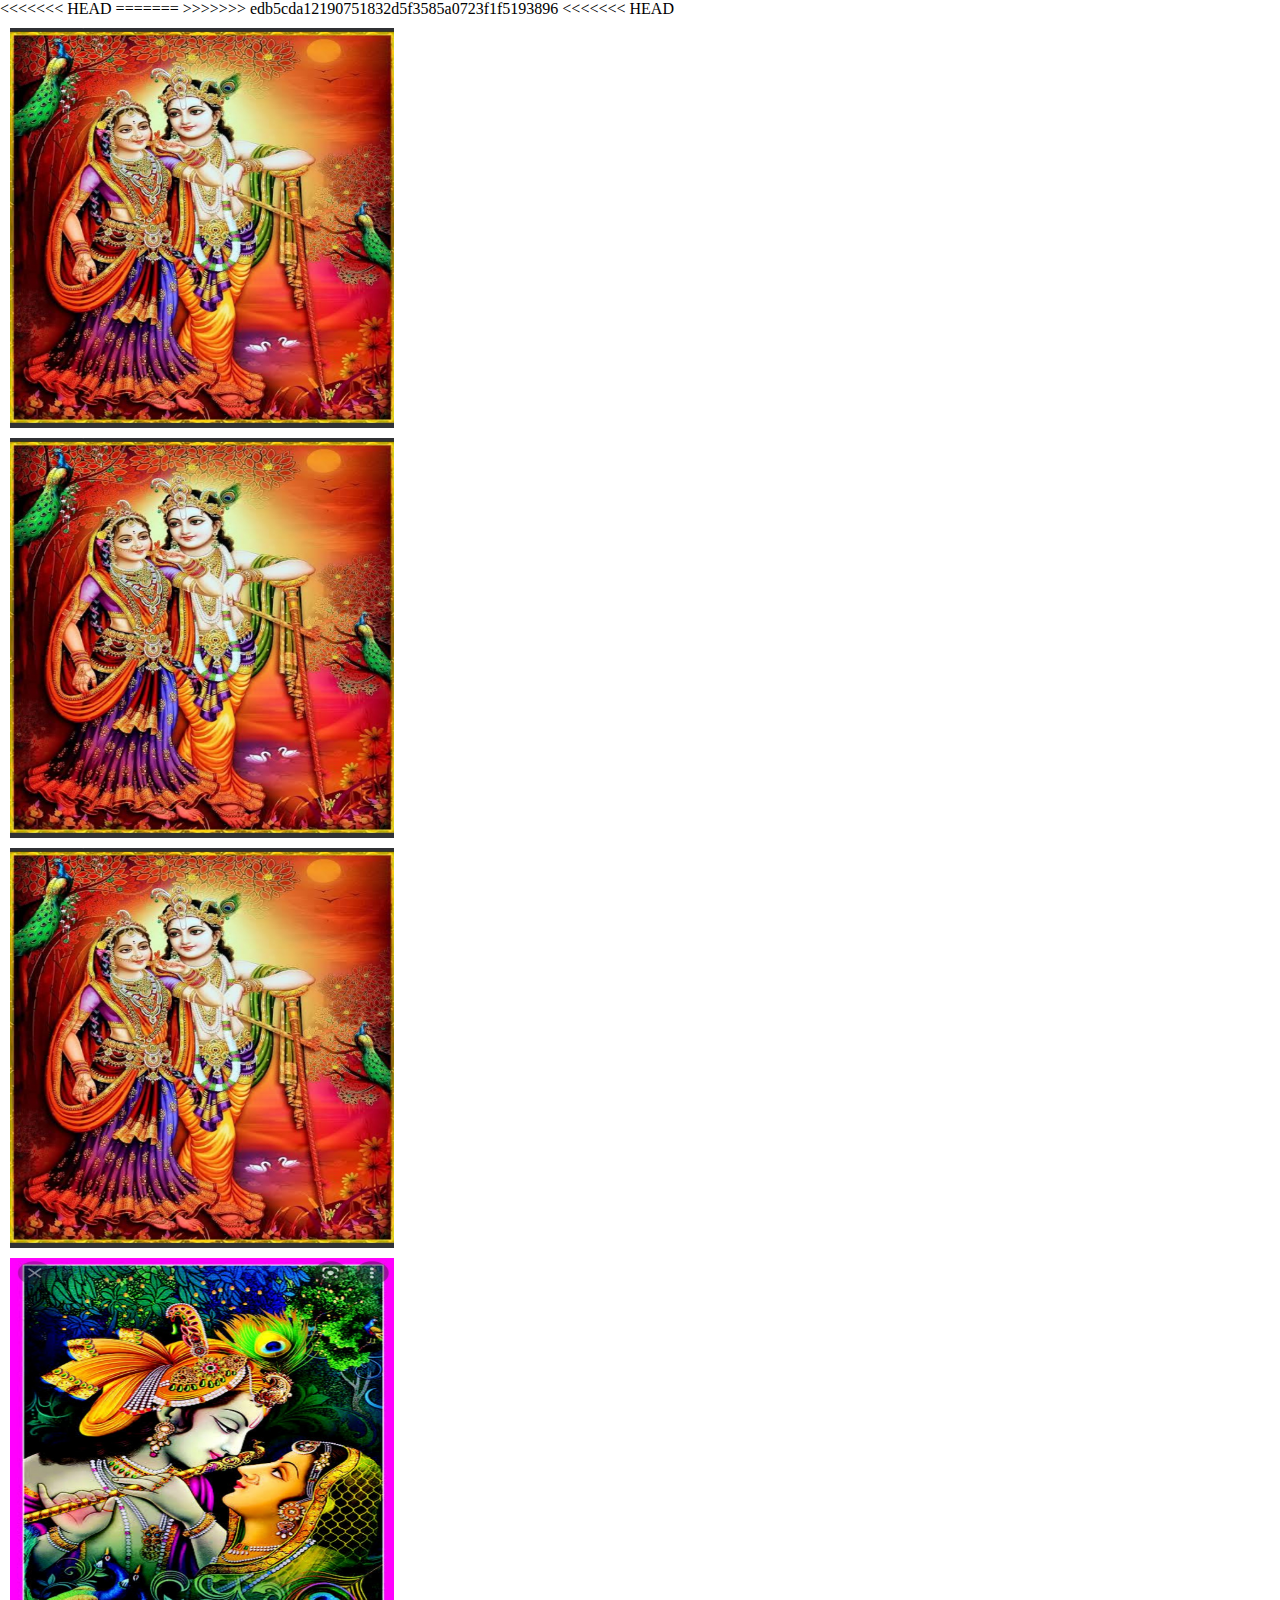
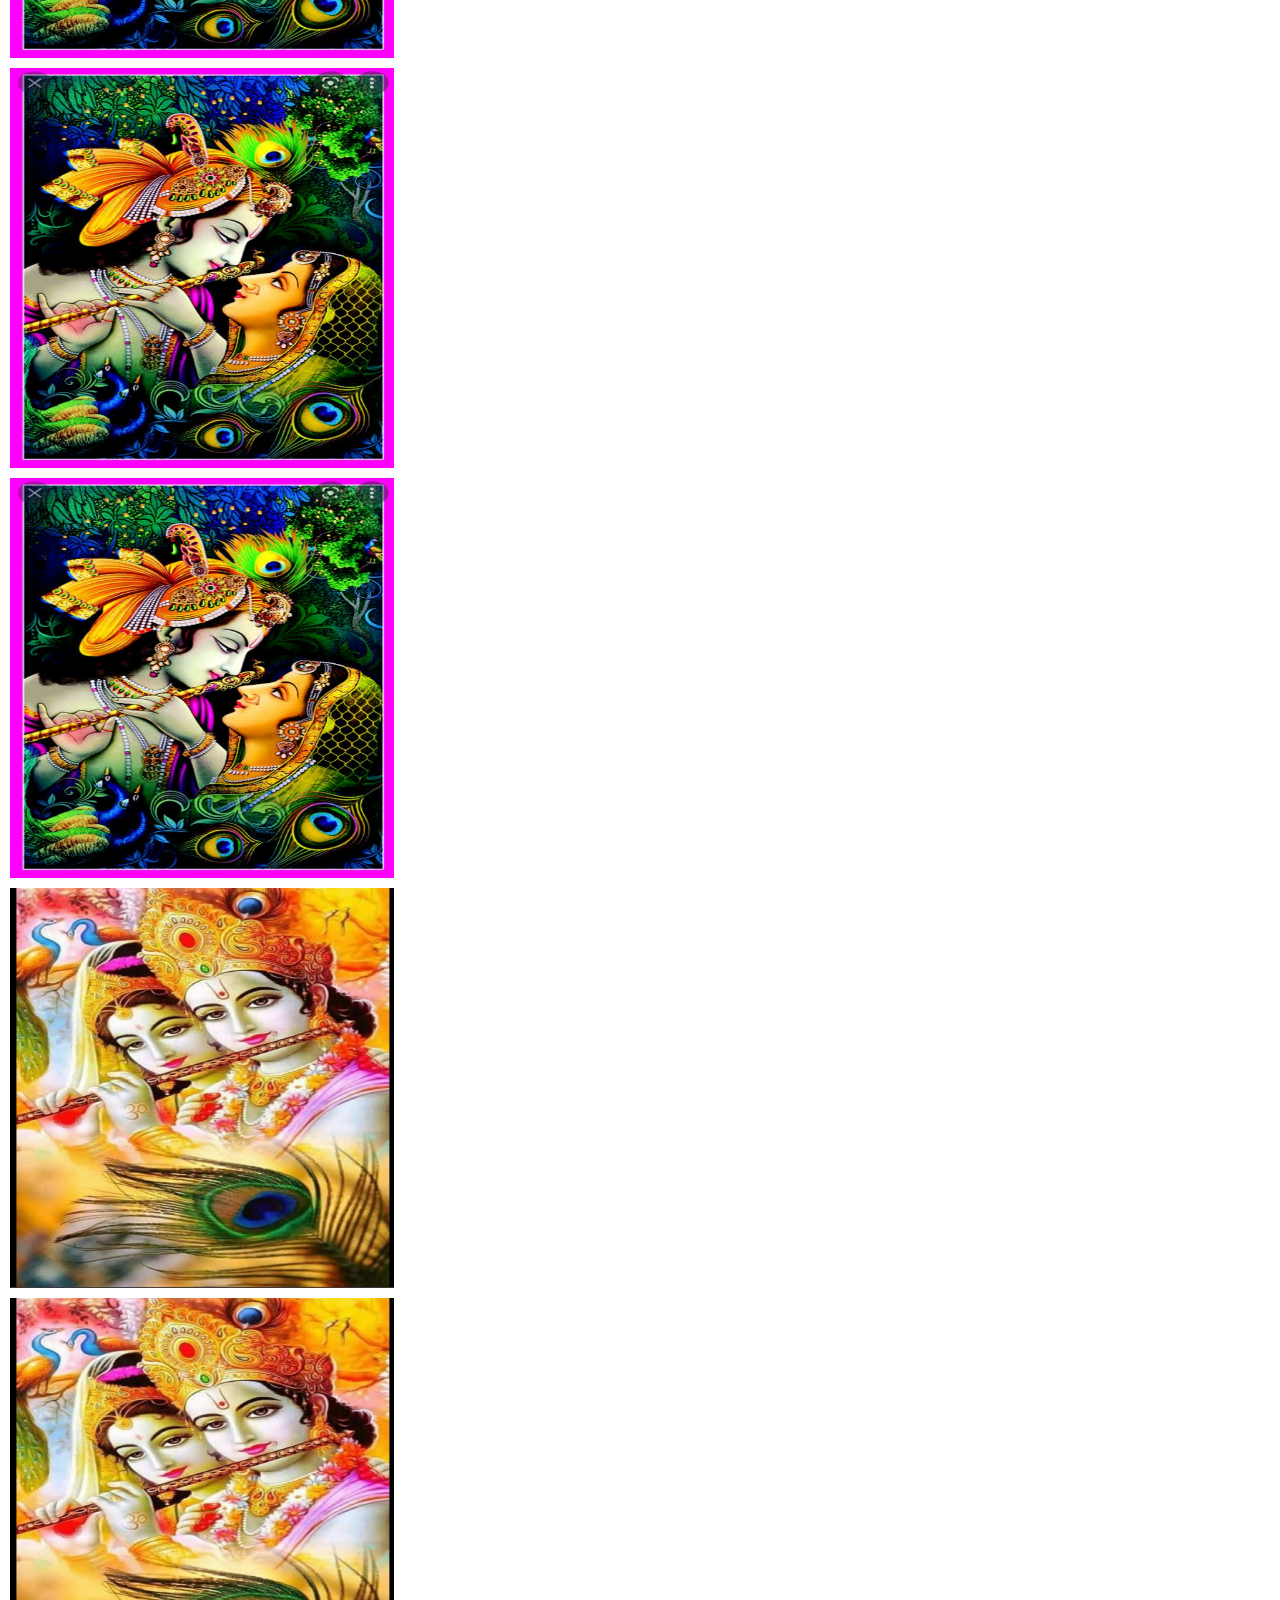
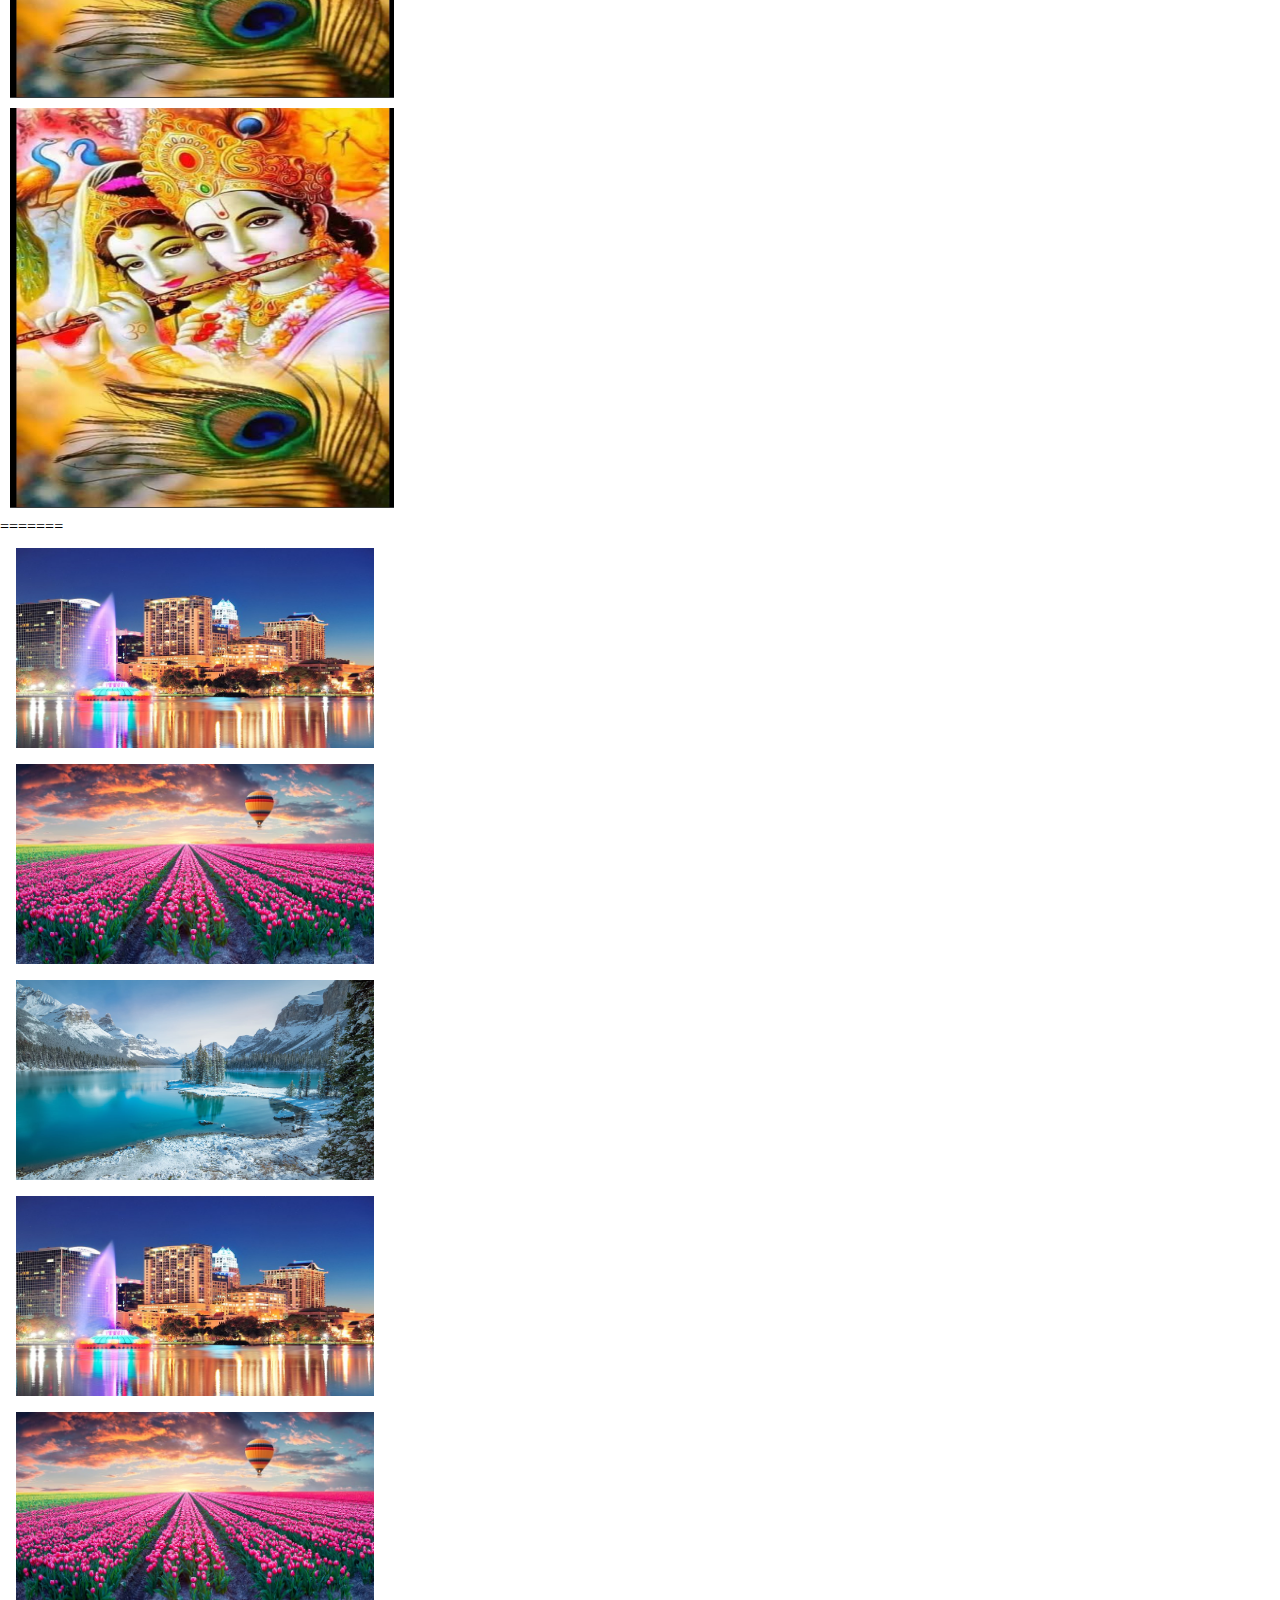
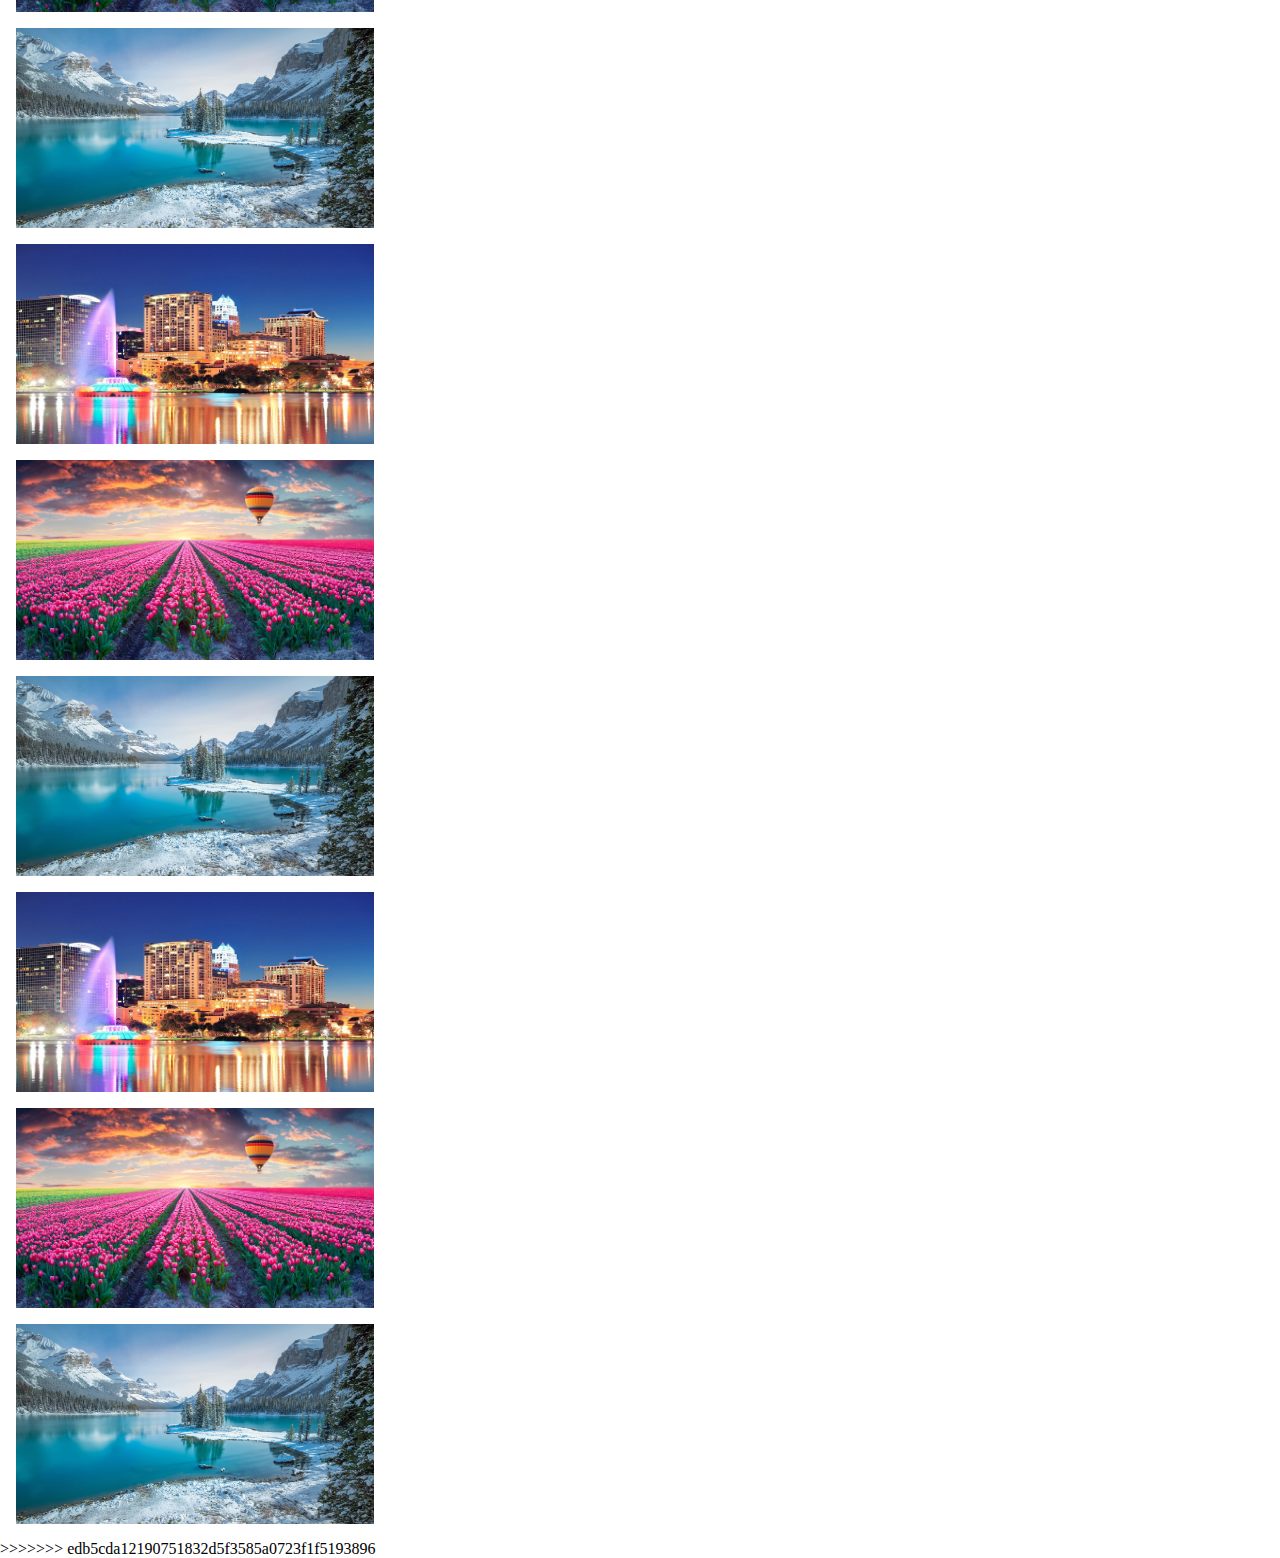
<file: index.html>
<!DOCTYPE html>
<html lang="en">
<<<<<<< HEAD

=======
>>>>>>> edb5cda12190751832d5f3585a0723f1f5193896
<head>
    <meta charset="UTF-8">
    <meta http-equiv="X-UA-Compatible" content="IE=edge">
    <meta name="viewport" content="width=device-width, initial-scale=1.0">
<<<<<<< HEAD
    <title>Gallery</title>
    <link rel="stylesheet" href="gal.css">
    <link rel="stylesheet" href="https://cdnjs.cloudflare.com/ajax/libs/font-awesome/6.2.1/css/all.min.css"
        integrity="sha512-MV7K8+y+gLIBoVD59lQIYicR65iaqukzvf/nwasF0nqhPay5w/9lJmVM2hMDcnK1OnMGCdVK+iQrJ7lzPJQd1w=="
        crossorigin="anonymous" referrerpolicy="no-referrer" />
</head>

<body>
    <section id="Wrapper">
        <div class="section">
            <div class="gallery">
                <img src="/image/IMG_20210903_150355.jpg" alt="">
                <div class="icon">
                    <i class="fa-brands fa-twitter"></i>
                    <i class="fa-brands fa-facebook"></i>
                    <i class="fa-brands fa-instagram"></i>
                </div>
            </div>
            <div class="gallery">
                <img src="/image/IMG_20210903_150355.jpg" alt="">
                <div class="icon">
                    <i class="fa-brands fa-twitter"></i>
                    <i class="fa-brands fa-facebook"></i>
                    <i class="fa-brands fa-instagram"></i>
                </div>
            </div>
            <div class="gallery">
                <img src="/image/IMG_20210903_150355.jpg" alt="">
                <div class="icon">
                    <i class="fa-brands fa-twitter"></i>
                    <i class="fa-brands fa-facebook"></i>
                    <i class="fa-brands fa-instagram"></i>
                </div>
            </div>
            <div class="gallery">
                <img src="/image/IMG_20210904_122737.jpg" alt="">
                <div class="icon">
                    <i class="fa-brands fa-twitter"></i>
                    <i class="fa-brands fa-facebook"></i>
                    <i class="fa-brands fa-instagram"></i>
                </div>
            </div>
            <div class="gallery">
                <img src="/image/IMG_20210904_122737.jpg" alt="">
                <div class="icon">
                    <i class="fa-brands fa-twitter"></i>
                    <i class="fa-brands fa-facebook"></i>
                    <i class="fa-brands fa-instagram"></i>
                </div>
            </div>
            <div class="gallery">
                <img src="/image/IMG_20210904_122737.jpg" alt="">
                <div class="icon">
                    <i class="fa-brands fa-twitter"></i>
                    <i class="fa-brands fa-facebook"></i>
                    <i class="fa-brands fa-instagram"></i>
                </div>
            </div>
            <div class="gallery">
                <img src="/image/IMG_20210904_122802.jpg" alt="">
                <div class="icon">
                    <i class="fa-brands fa-twitter"></i>
                    <i class="fa-brands fa-facebook"></i>
                    <i class="fa-brands fa-instagram"></i>
                </div>
            </div>
            <div class="gallery">
                <img src="/image/IMG_20210904_122802.jpg" alt="">
                <div class="icon">
                    <i class="fa-brands fa-twitter"></i>
                    <i class="fa-brands fa-facebook"></i>
                    <i class="fa-brands fa-instagram"></i>
                </div>
            </div>
            <div class="gallery">
                <img src="/image/IMG_20210904_122802.jpg" alt="">
                <div class="icon">
                    <i class="fa-brands fa-facebook"></i>
                    <i class="fa-brands fa-twitter"></i>
                    <i class="fa-brands fa-instagram"></i>
                </div>
            </div>
        </div>
    </section>
</body>

=======
    <title>ImageGallery</title>
    <link rel="stylesheet" href="https://cdnjs.cloudflare.com/ajax/libs/font-awesome/6.2.1/css/all.min.css" integrity="sha512-MV7K8+y+gLIBoVD59lQIYicR65iaqukzvf/nwasF0nqhPay5w/9lJmVM2hMDcnK1OnMGCdVK+iQrJ7lzPJQd1w==" crossorigin="anonymous" referrerpolicy="no-referrer" />
    <link rel="stylesheet" href="gal.css">
</head>
<body>
    <div id="wrapper">
        <div class="gal">
            <img src="/image/palces.jpg" alt="">
            <div class="social">
                <i class="fa-brands fa-twitter"></i>
                <i class="fa-brands fa-facebook"></i>
                <i class="fa-brands fa-instagram"></i>
            </div>
        </div>
        <div class="gal">
            <img src="/image/flower.jpg" alt="">
            <div class="social">
                <i class="fa-brands fa-twitter"></i>
                <i class="fa-brands fa-facebook"></i>
                <i class="fa-brands fa-instagram"></i>
            </div>
        </div>
        <div class="gal">
            <img src="image/ice.webp" alt="">
            <div class="social">
                <i class="fa-brands fa-twitter"></i>
                <i class="fa-brands fa-facebook"></i>
                <i class="fa-brands fa-instagram"></i>
            </div>
        </div>
        <div class="gal">
            <img src="/image/palces.jpg" alt="">
            <div class="social">
                <i class="fa-brands fa-twitter"></i>
                <i class="fa-brands fa-facebook"></i>
                <i class="fa-brands fa-instagram"></i>
            </div>
        </div>
        <div class="gal">
            <img src="/image/flower.jpg" alt="">
            <div class="social">
                <i class="fa-brands fa-twitter"></i>
                <i class="fa-brands fa-facebook"></i>
                <i class="fa-brands fa-instagram"></i>
            </div>
        </div>
        <div class="gal">
            <img src="/image/ice.webp" alt="">
            <div class="social">
                <i class="fa-brands fa-twitter"></i>
                <i class="fa-brands fa-facebook"></i>
                <i class="fa-brands fa-instagram"></i>
            </div>
        </div>
        <div class="gal">
            <img src="/image/palces.jpg" alt="">
            <div class="social">
                <i class="fa-brands fa-twitter"></i>
                <i class="fa-brands fa-facebook"></i>
                <i class="fa-brands fa-instagram"></i>
            </div>
        </div>
        <div class="gal">
            <img src="/image/flower.jpg" alt="">
            <div class="social">
                <i class="fa-brands fa-twitter"></i>
                <i class="fa-brands fa-facebook"></i>
                <i class="fa-brands fa-instagram"></i>
            </div>
        </div>
        <div class="gal">
            <img src="/image/ice.webp" alt="">
            <div class="social">
                <i class="fa-brands fa-twitter"></i>
                <i class="fa-brands fa-facebook"></i>
                <i class="fa-brands fa-instagram"></i>
            </div>
        </div>
        <div class="gal">
            <img src="/image/palces.jpg" alt="">
            <div class="social">
                <i class="fa-brands fa-twitter"></i>
                <i class="fa-brands fa-facebook"></i>
                <i class="fa-brands fa-instagram"></i>
            </div>
        </div>
        <div class="gal">
            <img src="/image/flower.jpg" alt="">
            <div class="social">
                <i class="fa-brands fa-twitter"></i>
                <i class="fa-brands fa-facebook"></i>
                <i class="fa-brands fa-instagram"></i>
            </div>
        </div>
        <div class="gal">
            <img src="/image/ice.webp" alt="">
            <div class="social">
                <i class="fa-brands fa-twitter"></i>
                <i class="fa-brands fa-facebook"></i>
                <i class="fa-brands fa-instagram"></i>
            </div>
        </div>
    </div>
</body>
>>>>>>> edb5cda12190751832d5f3585a0723f1f5193896
</html>
</file>
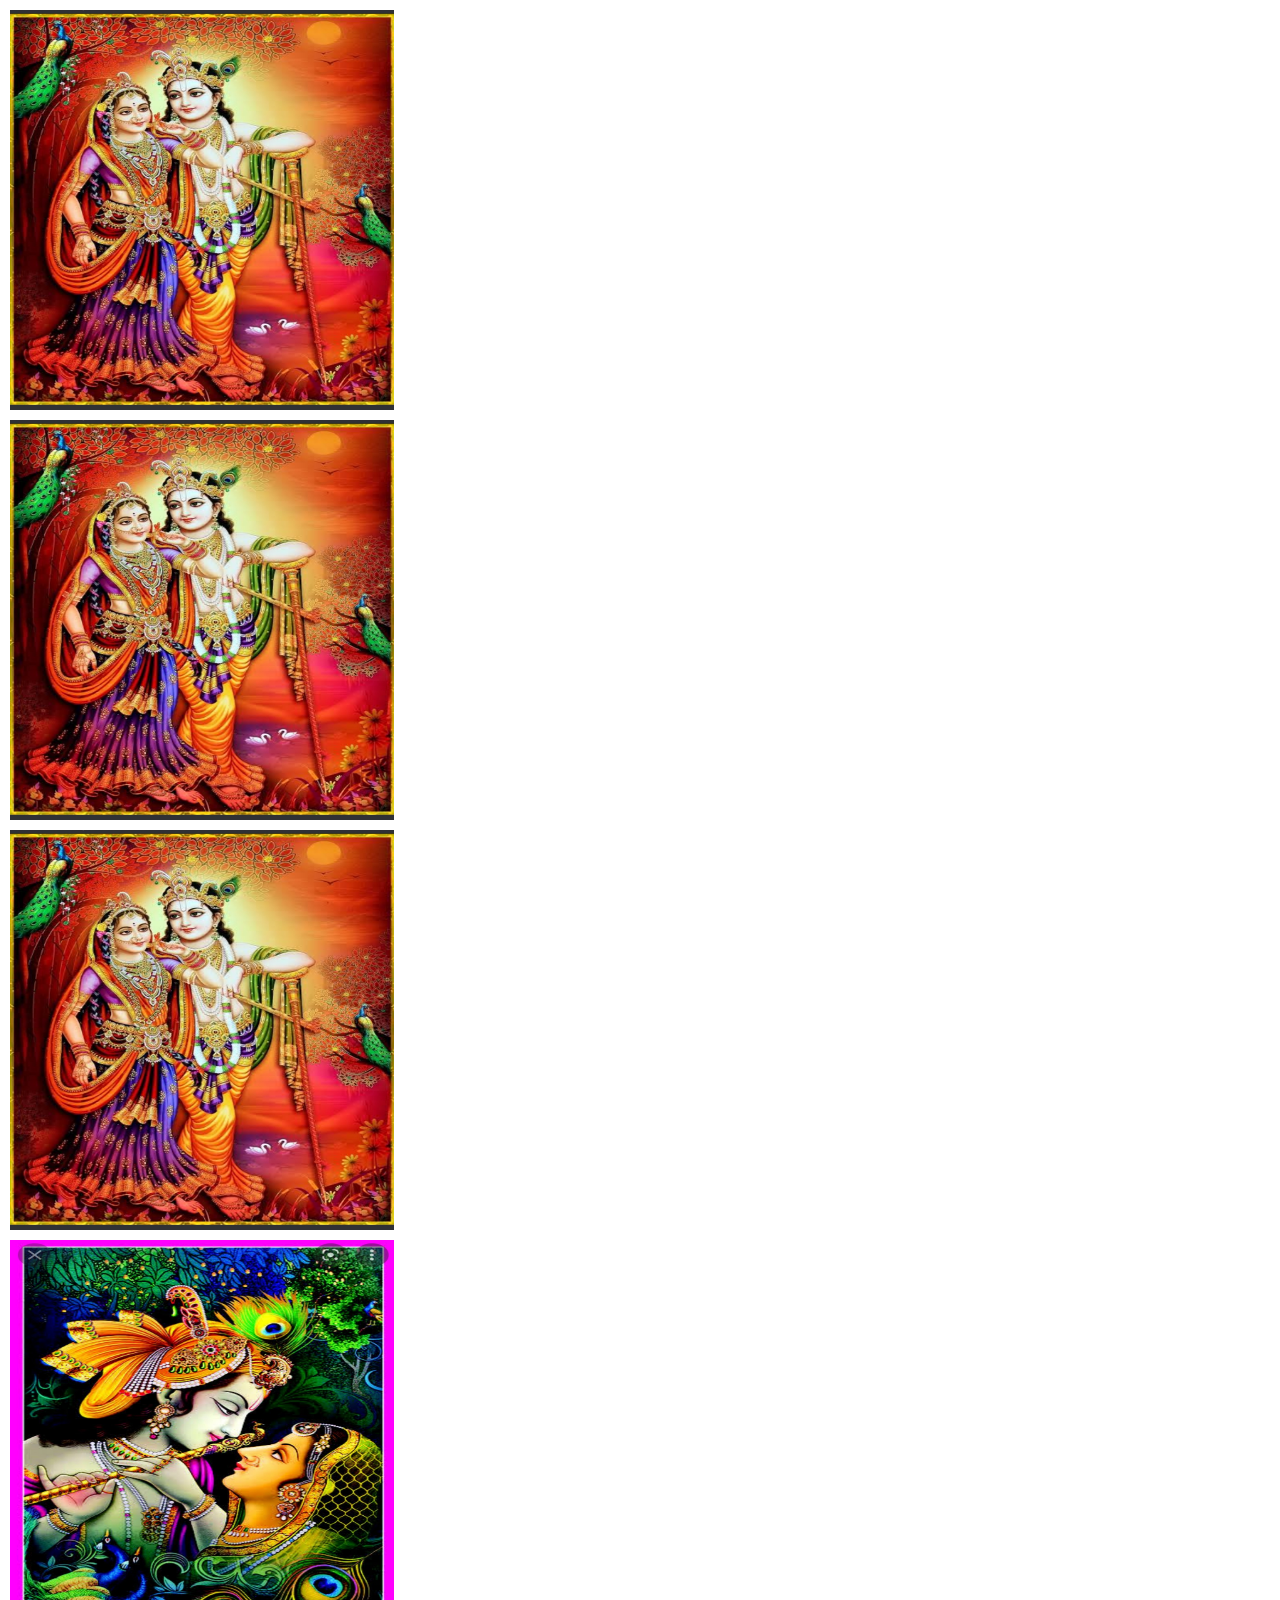
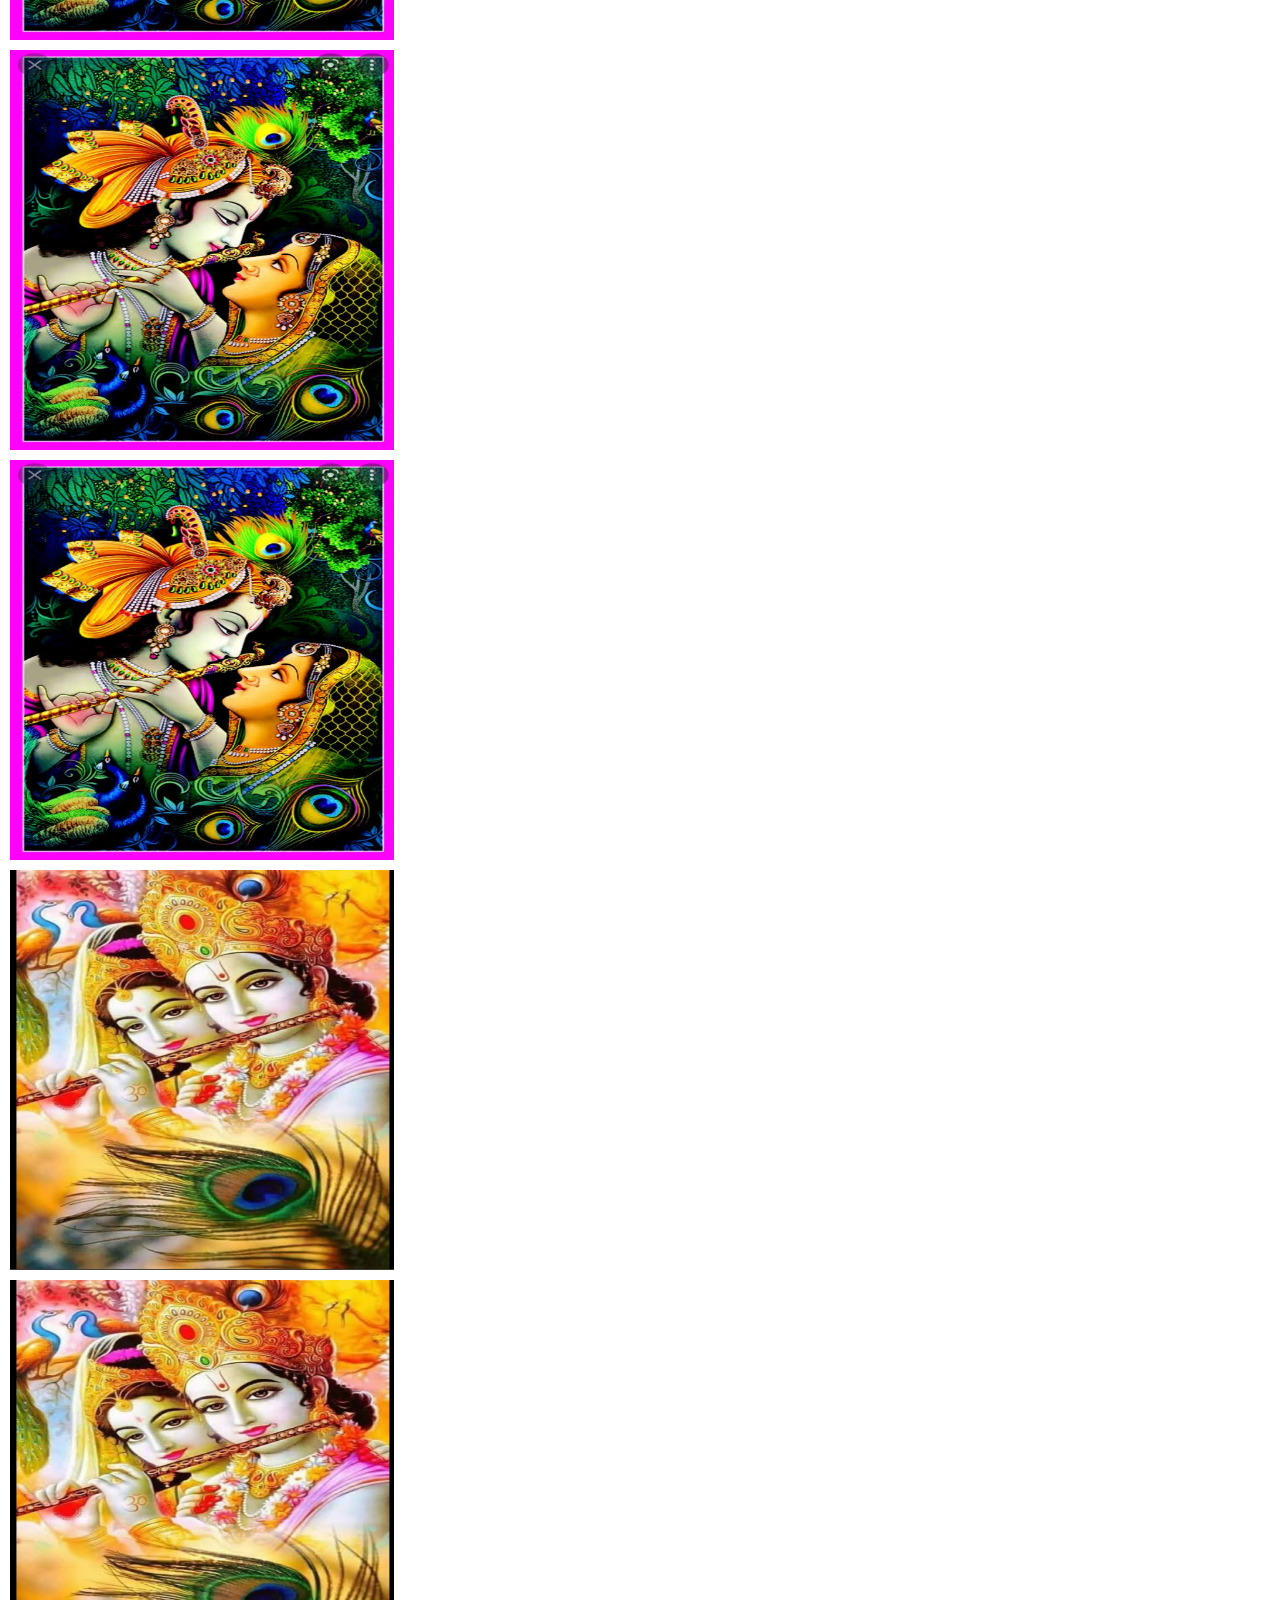
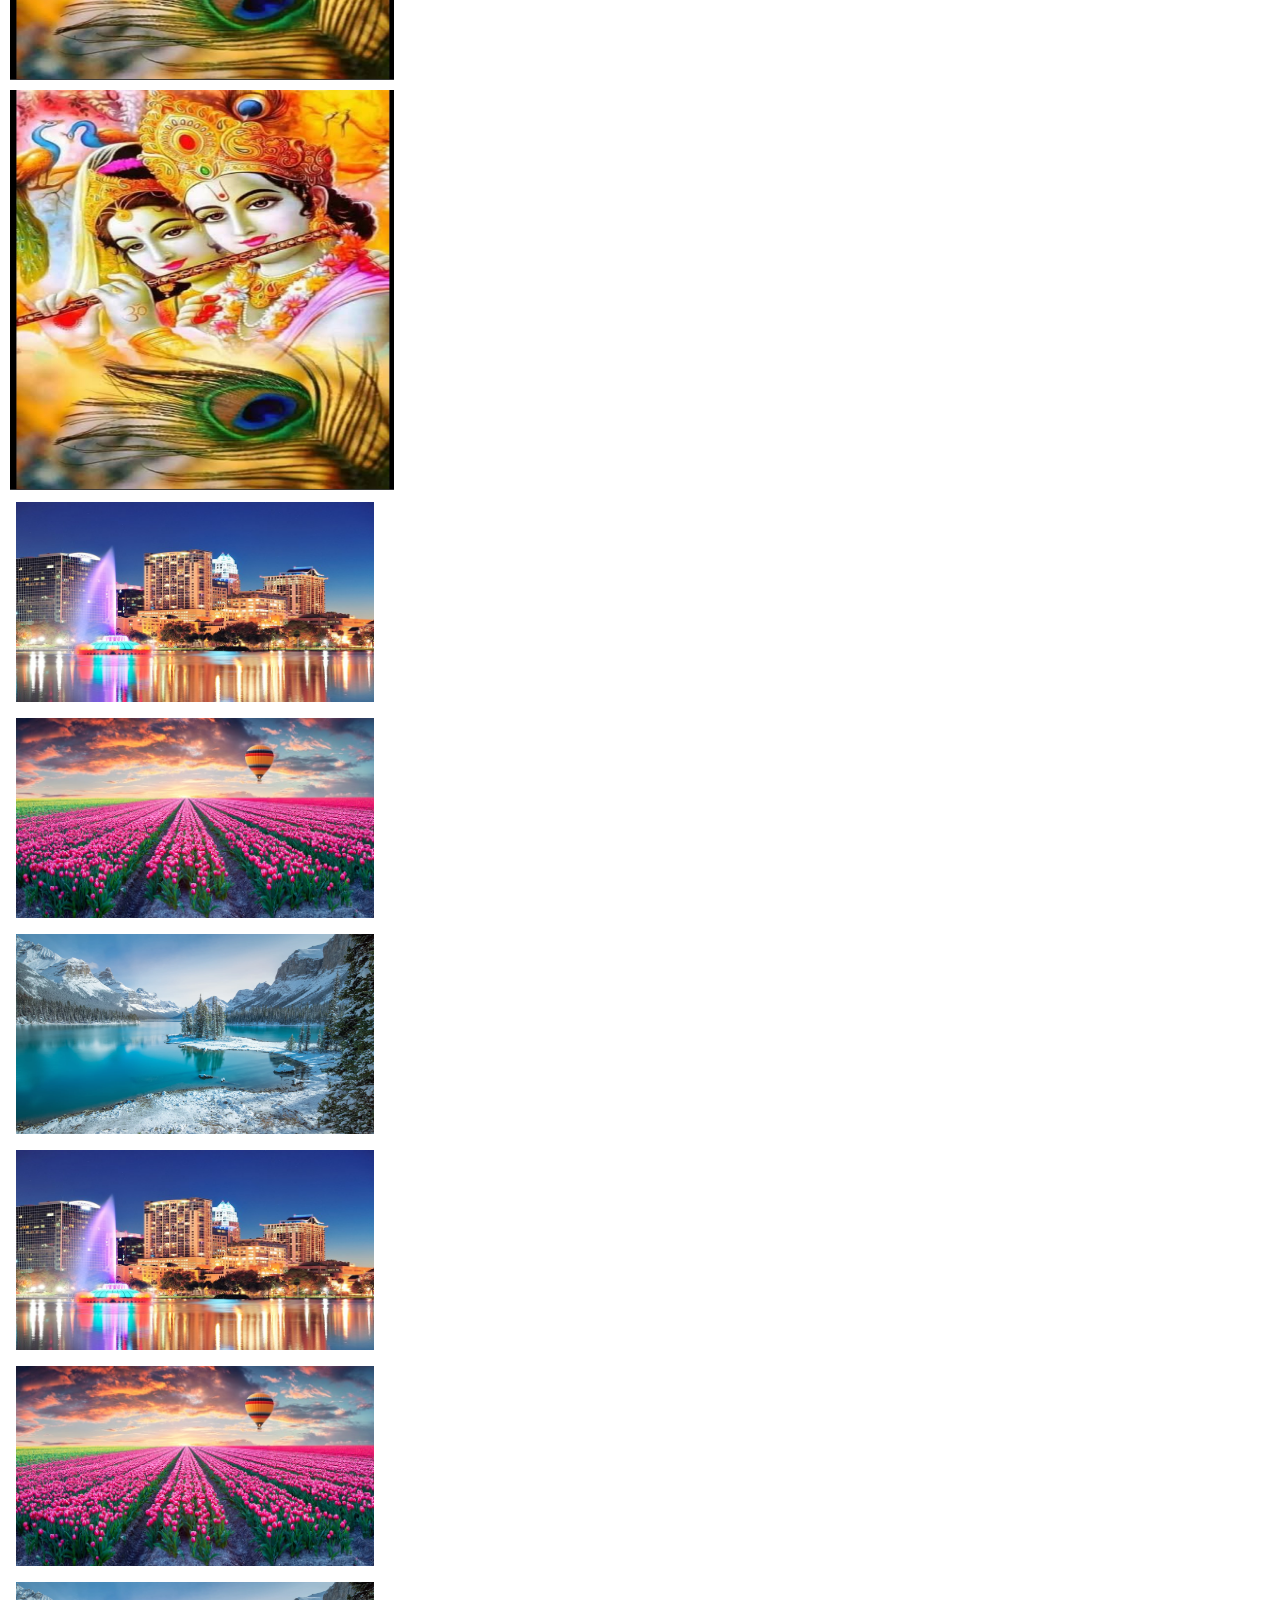
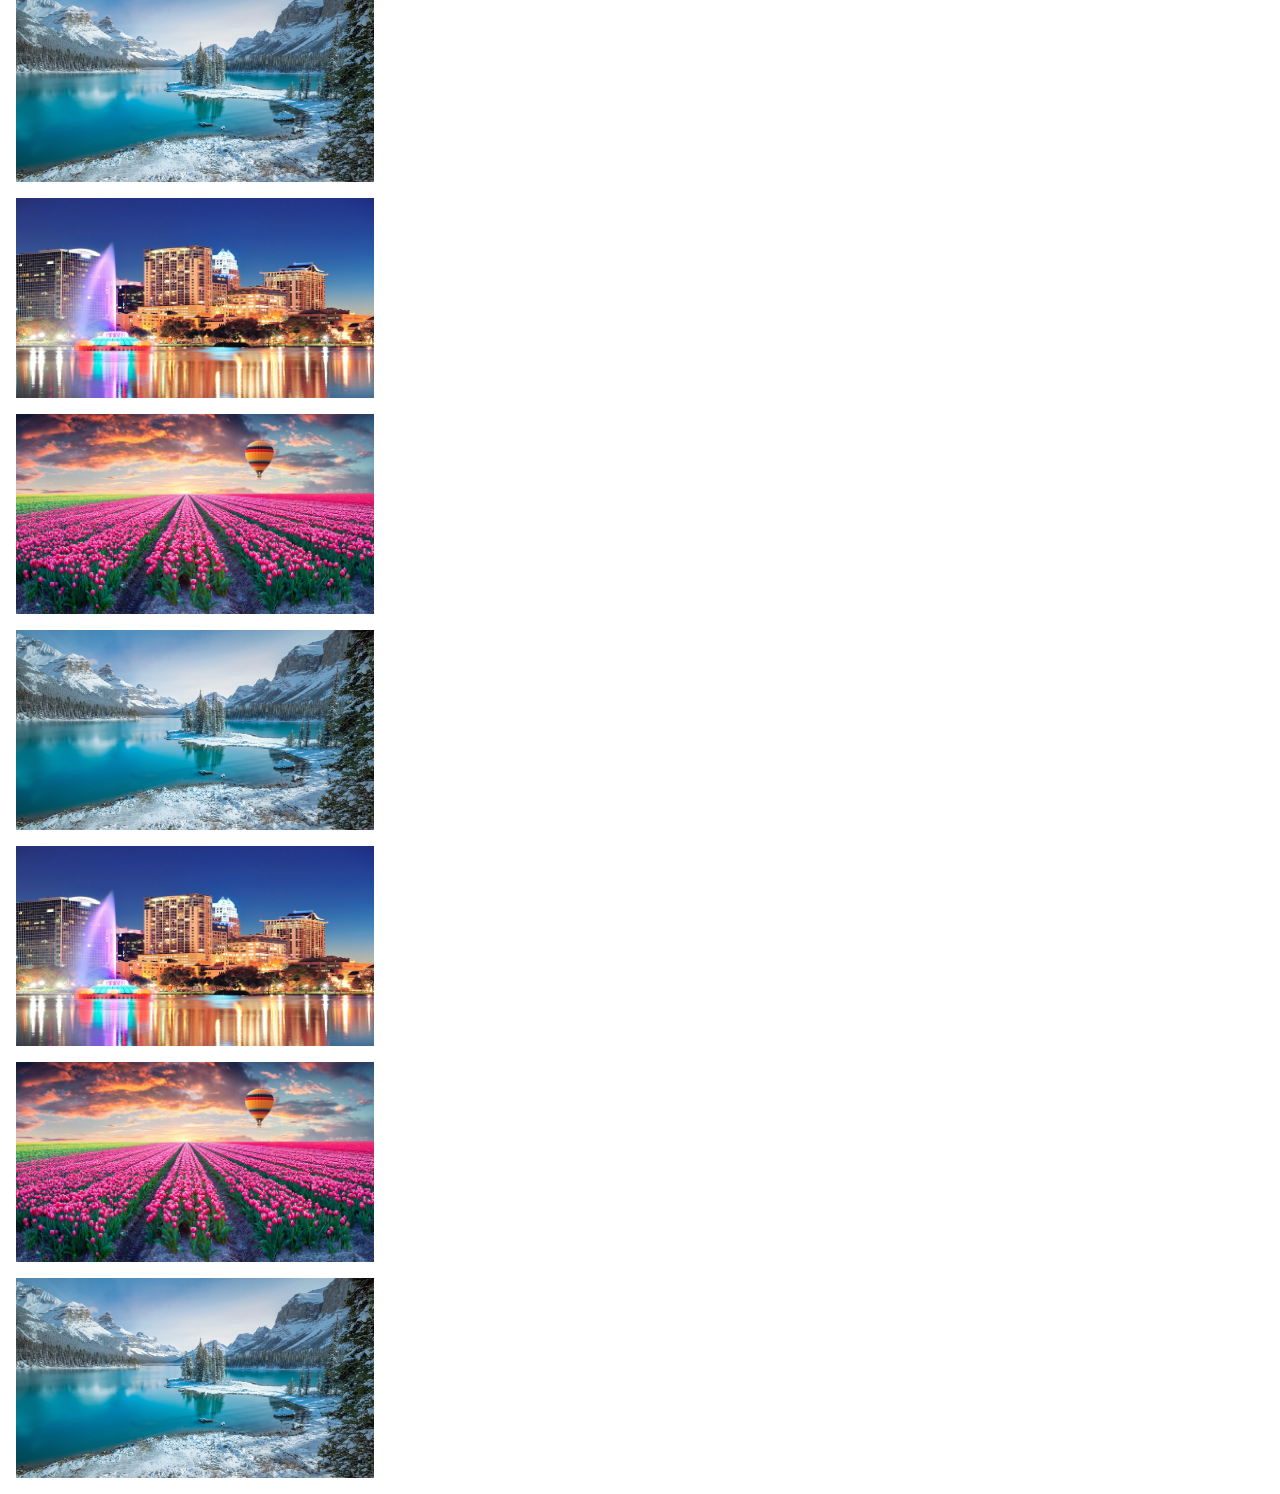
<file: igallery.html>
<!DOCTYPE html>
<html lang="en">

<head>
    <meta charset="UTF-8">
    <meta http-equiv="X-UA-Compatible" content="IE=edge">
    <meta name="viewport" content="width=device-width, initial-scale=1.0">
    <title>Gallery</title>
    <link rel="stylesheet" href="gal.css">
    <link rel="stylesheet" href="https://cdnjs.cloudflare.com/ajax/libs/font-awesome/6.2.1/css/all.min.css"
        integrity="sha512-MV7K8+y+gLIBoVD59lQIYicR65iaqukzvf/nwasF0nqhPay5w/9lJmVM2hMDcnK1OnMGCdVK+iQrJ7lzPJQd1w=="
        crossorigin="anonymous" referrerpolicy="no-referrer" />
</head>

<body>
    <section id="Wrapper">
        <div class="section">
            <div class="gallery">
                <img src="igallery image/IMG_20210903_150355.jpg" alt="">
                <div class="icon">
                    <i class="fa-brands fa-twitter"></i>
                    <i class="fa-brands fa-facebook"></i>
                    <i class="fa-brands fa-instagram"></i>
                </div>
            </div>
            <div class="gallery">
                <img src="igallery image/IMG_20210903_150355.jpg" alt="">
                <div class="icon">
                    <i class="fa-brands fa-twitter"></i>
                    <i class="fa-brands fa-facebook"></i>
                    <i class="fa-brands fa-instagram"></i>
                </div>
            </div>
            <div class="gallery">
                <img src="igallery image/IMG_20210903_150355.jpg" alt="">
                <div class="icon">
                    <i class="fa-brands fa-twitter"></i>
                    <i class="fa-brands fa-facebook"></i>
                    <i class="fa-brands fa-instagram"></i>
                </div>
            </div>
            <div class="gallery">
                <img src="igallery image/IMG_20210904_122737.jpg" alt="">
                <div class="icon">
                    <i class="fa-brands fa-twitter"></i>
                    <i class="fa-brands fa-facebook"></i>
                    <i class="fa-brands fa-instagram"></i>
                </div>
            </div>
            <div class="gallery">
                <img src="igallery image/IMG_20210904_122737.jpg" alt="">
                <div class="icon">
                    <i class="fa-brands fa-twitter"></i>
                    <i class="fa-brands fa-facebook"></i>
                    <i class="fa-brands fa-instagram"></i>
                </div>
            </div>
            <div class="gallery">
                <img src="igallery image/IMG_20210904_122737.jpg" alt="">
                <div class="icon">
                    <i class="fa-brands fa-twitter"></i>
                    <i class="fa-brands fa-facebook"></i>
                    <i class="fa-brands fa-instagram"></i>
                </div>
            </div>
            <div class="gallery">
                <img src="igallery image/IMG_20210904_122802.jpg" alt="">
                <div class="icon">
                    <i class="fa-brands fa-twitter"></i>
                    <i class="fa-brands fa-facebook"></i>
                    <i class="fa-brands fa-instagram"></i>
                </div>
            </div>
            <div class="gallery">
                <img src="igallery image/IMG_20210904_122802.jpg" alt="">
                <div class="icon">
                    <i class="fa-brands fa-twitter"></i>
                    <i class="fa-brands fa-facebook"></i>
                    <i class="fa-brands fa-instagram"></i>
                </div>
            </div>
            <div class="gallery">
                <img src="igallery image/IMG_20210904_122802.jpg" alt="">
                <div class="icon">
                    <i class="fa-brands fa-facebook"></i>
                    <i class="fa-brands fa-twitter"></i>
                    <i class="fa-brands fa-instagram"></i>
                </div>
            </div>
        </div>
    </section>
</body>

    <title>ImageGallery</title>
    <link rel="stylesheet" href="https://cdnjs.cloudflare.com/ajax/libs/font-awesome/6.2.1/css/all.min.css" integrity="sha512-MV7K8+y+gLIBoVD59lQIYicR65iaqukzvf/nwasF0nqhPay5w/9lJmVM2hMDcnK1OnMGCdVK+iQrJ7lzPJQd1w==" crossorigin="anonymous" referrerpolicy="no-referrer" />
    <link rel="stylesheet" href="igallery.css">
</head>
<body>
    <div id="wrapper">
        <div class="gal">
            <img src="igallery image/palces.jpg" alt="">
            <div class="social">
                <i class="fa-brands fa-twitter"></i>
                <i class="fa-brands fa-facebook"></i>
                <i class="fa-brands fa-instagram"></i>
            </div>
        </div>
        <div class="gal">
            <img src="igallery image/flower.jpg" alt="">
            <div class="social">
                <i class="fa-brands fa-twitter"></i>
                <i class="fa-brands fa-facebook"></i>
                <i class="fa-brands fa-instagram"></i>
            </div>
        </div>
        <div class="gal">
            <img src="image/ice.webp" alt="">
            <div class="social">
                <i class="fa-brands fa-twitter"></i>
                <i class="fa-brands fa-facebook"></i>
                <i class="fa-brands fa-instagram"></i>
            </div>
        </div>
        <div class="gal">
            <img src="igallery image/palces.jpg" alt="">
            <div class="social">
                <i class="fa-brands fa-twitter"></i>
                <i class="fa-brands fa-facebook"></i>
                <i class="fa-brands fa-instagram"></i>
            </div>
        </div>
        <div class="gal">
            <img src="igallery image/flower.jpg" alt="">
            <div class="social">
                <i class="fa-brands fa-twitter"></i>
                <i class="fa-brands fa-facebook"></i>
                <i class="fa-brands fa-instagram"></i>
            </div>
        </div>
        <div class="gal">
            <img src="igallery image/ice.webp" alt="">
            <div class="social">
                <i class="fa-brands fa-twitter"></i>
                <i class="fa-brands fa-facebook"></i>
                <i class="fa-brands fa-instagram"></i>
            </div>
        </div>
        <div class="gal">
            <img src="igallery image/palces.jpg" alt="">
            <div class="social">
                <i class="fa-brands fa-twitter"></i>
                <i class="fa-brands fa-facebook"></i>
                <i class="fa-brands fa-instagram"></i>
            </div>
        </div>
        <div class="gal">
            <img src="igallery image/flower.jpg" alt="">
            <div class="social">
                <i class="fa-brands fa-twitter"></i>
                <i class="fa-brands fa-facebook"></i>
                <i class="fa-brands fa-instagram"></i>
            </div>
        </div>
        <div class="gal">
            <img src="igallery image/ice.webp" alt="">
            <div class="social">
                <i class="fa-brands fa-twitter"></i>
                <i class="fa-brands fa-facebook"></i>
                <i class="fa-brands fa-instagram"></i>
            </div>
        </div>
        <div class="gal">
            <img src="igallery image/palces.jpg" alt="">
            <div class="social">
                <i class="fa-brands fa-twitter"></i>
                <i class="fa-brands fa-facebook"></i>
                <i class="fa-brands fa-instagram"></i>
            </div>
        </div>
        <div class="gal">
            <img src="igallery image/flower.jpg" alt="">
            <div class="social">
                <i class="fa-brands fa-twitter"></i>
                <i class="fa-brands fa-facebook"></i>
                <i class="fa-brands fa-instagram"></i>
            </div>
        </div>
        <div class="gal">
            <img src="igallery image/ice.webp" alt="">
            <div class="social">
                <i class="fa-brands fa-twitter"></i>
                <i class="fa-brands fa-facebook"></i>
                <i class="fa-brands fa-instagram"></i>
            </div>
        </div>
    </div>
</body>
</html>
</file>
<file: gal.css>
*{
    margin: 0;
    padding: 0;
    box-sizing: border-box;
}
<<<<<<< HEAD
.section{
    display: flex;
    justify-content: center;
    flex-wrap: wrap;
}
.gallery{
    height: 400px;
    width: 30%;
    margin: 10px;
    overflow: hidden;
    position: relative;
}
img{
    height: 100%;
    width: 100%;
}
.gallery:hover img{
    transform: scale(1.5);
}
.gallery::before{
    content: "";
    position: absolute;
    top: 50%;
    right: 50%;
    height: 0;
    width: 0;
    background-color: rgba(0, 0, 0, 0.5);
    z-index: 1;
    transition: all 0.5s;
}
.gallery:hover::before{
    top: 0;
    right: 0;
    height: 100%;
    width: 100%;
}
.icon{
    position: absolute;
    top: 0;
    left: 0;
    display: flex;
    justify-content: center;
    align-items: center;
    height: 100%;
    width: 100%;
    opacity: 0;
    z-index: 2;
}
.icon i{
    color:white ;
    font-size: 3rem;
    padding: 0.25rem;
}
.gallery:hover .icon{
    top: 0;
    right: 0;
    opacity: 1;
}
.icon i{
    transition: all 0.5s;
}
.icon i:hover{
    transform: rotate(360deg);
}
=======

#wrapper{
    display: flex;
    justify-content: space-around;
    flex-wrap: wrap;
    width: 70%;
    margin: 1rem auto;
}

.gal{
    width: 28%;
    margin: 0.75rem 1rem;
    position: relative;
    overflow: hidden;
}
.gal img{
    width: 100%;
    height: 200px;
    transition: transform 1s;
}
.gal img:hover{
    transform: scale(1.2);
}

.gal::before{
    content: "";
    position: absolute;
    width: 100%;
    height: 100%;
    z-index: 1;
    top: 0%;
    left: -100%;
    background-color: rgba(0, 0, 0, 0.5);
    transition: all 1s ease;
}

.gal:hover::before{
    left: 0%;
}

.social{
    position: absolute;
    top: 25%;
    left: 100%;
    height: 100px;
    width: 100%;
    display: flex;
    justify-content: center;
    align-items: center;
    transition: all 1s ease;
    overflow: hidden;
    z-index: 2;
}

.social i{
    color: #fff;
    font-size: 25px;
    padding: 0.5rem;
}
.gal:hover .social{
    left: 0;
}

>>>>>>> edb5cda12190751832d5f3585a0723f1f5193896
</file>
<file: igallery.css>
*{
    margin: 0;
    padding: 0;
    box-sizing: border-box;
}
<<<<<<< HEAD
.section{
    display: flex;
    justify-content: center;
    flex-wrap: wrap;
}
.gallery{
    height: 400px;
    width: 30%;
    margin: 10px;
    overflow: hidden;
    position: relative;
}
img{
    height: 100%;
    width: 100%;
}
.gallery:hover img{
    transform: scale(1.5);
}
.gallery::before{
    content: "";
    position: absolute;
    top: 50%;
    right: 50%;
    height: 0;
    width: 0;
    background-color: rgba(0, 0, 0, 0.5);
    z-index: 1;
    transition: all 0.5s;
}
.gallery:hover::before{
    top: 0;
    right: 0;
    height: 100%;
    width: 100%;
}
.icon{
    position: absolute;
    top: 0;
    left: 0;
    display: flex;
    justify-content: center;
    align-items: center;
    height: 100%;
    width: 100%;
    opacity: 0;
    z-index: 2;
}
.icon i{
    color:white ;
    font-size: 3rem;
    padding: 0.25rem;
}
.gallery:hover .icon{
    top: 0;
    right: 0;
    opacity: 1;
}
.icon i{
    transition: all 0.5s;
}
.icon i:hover{
    transform: rotate(360deg);
}
=======

#wrapper{
    display: flex;
    justify-content: space-around;
    flex-wrap: wrap;
    width: 70%;
    margin: 1rem auto;
}

.gal{
    width: 28%;
    margin: 0.75rem 1rem;
    position: relative;
    overflow: hidden;
}
.gal img{
    width: 100%;
    height: 200px;
    transition: transform 1s;
}
.gal img:hover{
    transform: scale(1.2);
}

.gal::before{
    content: "";
    position: absolute;
    width: 100%;
    height: 100%;
    z-index: 1;
    top: 0%;
    left: -100%;
    background-color: rgba(0, 0, 0, 0.5);
    transition: all 1s ease;
}

.gal:hover::before{
    left: 0%;
}

.social{
    position: absolute;
    top: 25%;
    left: 100%;
    height: 100px;
    width: 100%;
    display: flex;
    justify-content: center;
    align-items: center;
    transition: all 1s ease;
    overflow: hidden;
    z-index: 2;
}

.social i{
    color: #fff;
    font-size: 25px;
    padding: 0.5rem;
}
.gal:hover .social{
    left: 0;
}

>>>>>>> edb5cda12190751832d5f3585a0723f1f5193896
</file>
